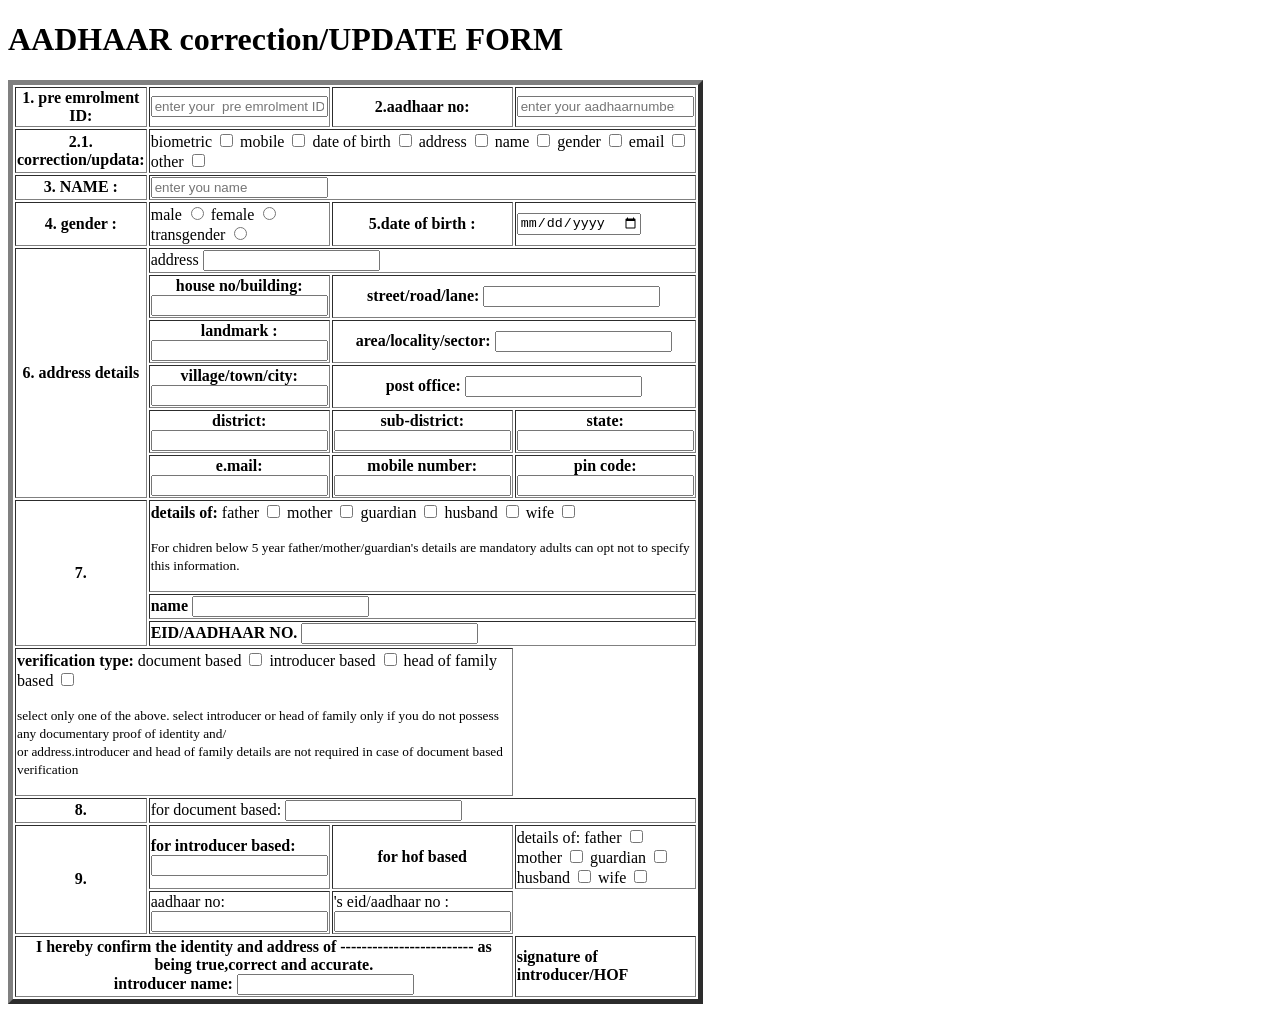
<file: task.html>
<!DOCTYPE html>
<html lang="en">
<head>
    <meta charset="UTF-8">
    <meta name="viewport" content="width=device-width, initial-scale=1.0">
    <title>aadhaar 📇</title>

</head>
<body>

    <h1>AADHAAR correction/UPDATE FORM</h1>

    <form>
        <table border="5" width="10">
            <tr>
            <th><label>1. pre emrolment ID:</label></th>
            <td>
                <input type="text" placeholder="enter your  pre emrolment ID">
            </td>
            
            <th><label>2.aadhaar no:</label></th>
             <td>
                <input type="number" placeholder="enter your aadhaarnumber">
                                                   
             </td>  
            </tr> 
<tr>
<th><label>2.1. correction/updata:</label></th>
<td colspan="3"> 
    <label for="#">biometric</label>
    <input type="checkbox">
    <label for="#">mobile</label>
    <input type="checkbox">
    <label for="#">date of birth</label>
    <input type="checkbox">
    <label for="#">address</label>
    <input type="checkbox">
    <label for="#">name</label>
    <input type="checkbox">
    <label for="#">gender</label>
    <input type="checkbox">
    <label for="#">email</label>
    <input type="checkbox">
    <label for="#">other</label>
    <input type="checkbox">
</td>
</tr>

<tr>
<th><label>3. NAME :</label></th>
<td colspan="4"> 
    <input type="text" placeholder="enter you name" width="6">
</td>
</tr>
 
<tr>
  <th><label>4. gender : </label></th>  
  <td>
    <label for="#">male</label>
    <input type="radio" name = "gender">
    <label for="#">female</label>
    <input type="radio" name = "gender">
    <label for="#">transgender</label>
    <input type="radio" name = "gender">
  </td>
 <th><label>5.date of birth :</label></th> 
 <td><input type="date" name="" id=""></td>

</tr>

<tr>
<th rowspan="6">6. address details</th> 
<td colspan="3">
    <label for="#">address</label>
    <input type="textarea">
</td>
</tr>
<tr>
    <th><label for="#">house no/building:</label> 
        <input type="text">
    </th>
    <th colspan="2">
       <label> street/road/lane: </label>
        <input type="text">
    </th>
</tr>

<tr>
    <th>
       <label for="#"> landmark :</label>
        <input type="text">
    </th>
    <th colspan="2">
       <label> area/locality/sector:</label> 
        <input type="text">
    </th>
</tr>

<tr>
    <th>
       <label for="#"> village/town/city: </label>
        <input type="text">
    </th>
    <th colspan="2">
       <label for="#">post office: </label> 
        <input type="text">
    </th>
       
</tr>

<tr>
<th>
    <label for="#">district:</label>
    <input type="text">
</th>
<th>
    <label for="#">sub-district:</label>
    <input type="text">
</th>
<th>
    <label for="#">state:</label>
    <input type="text">
</th>
</tr>

<tr>
<th>
    <label for="#">e.mail:</label>
    <input type="email">
</th>
<th>
    <label for="#">mobile number:</label>
    <input type="number">
</th>
<th>
    <label for="#">pin code:</label>
    <input type="number">
</th>
</tr>

<tr>
<th rowspan="3">7. </th> 
<td colspan="3">
    <label for="#"> <b>details of:</b></label>

    <label for="#">father</label>
    <input type="checkbox" name = "details of ">
    <label for="#">mother</label>
    <input type="checkbox" name = "details of">
    <label for="#">guardian</label>
    <input type="checkbox" name = "details of">
    <label for="#">husband</label>
    <input type="checkbox" name = "details of">
    <label for="#">wife</label>
    <input type="checkbox" name = "details of">
    <p><small>For chidren below 5 year father/mother/guardian's details are mandatory adults can opt not to specify this information.</small></p>
    
</td>
</tr>

<tr>
    <td colspan="3">
        <label><b>name</b></label>
        <input type="text">
    </td>
</tr>

<tr>
    <td colspan="3">
        <label><b>EID/AADHAAR NO.</b></label>
        <input type="number">
    </td>
</tr>
<tr>
    <td colspan="3">
        <label for="#"> <b> verification type:</b></label>

    <label for="#">document based</label>
    <input type="checkbox">
    <label for="#">introducer based</label>
    <input type="checkbox" >
    <label for="#">head of family based</label>
    <input type="checkbox">
<p><small>select only one of the above. select introducer or head of family only if you do not possess any documentary proof of identity and/<br>
or address.introducer and head of family details are not required in case of document based verification</small></p>
    </td>
</tr>

<tr>
 <th ><label>8.</label></th>
 <td colspan="3">
for document based:
<input type="text">
 </td>
</tr>

<tr>
    <th rowspan="2"><label>9.</label></th>
    <td>
        <b>for introducer based:</b>
    <input type="text">
    </td>

    <th><label> for hof based</label></th>
    <td colspan="2"><label>
        details of:</label>
        <label for="#"> father</label>
    <input type="checkbox">
    <label for="#">mother</label>
    <input type="checkbox" >
    <label for="#">guardian</label>
    <input type="checkbox">
    <label>husband</label>
    <input type="checkbox">
    <label for="#">wife</label>
    <input type="checkbox">
    </td>
</tr>
<tr>
    <td><label>aadhaar no:</label>
    <input type="number">
    </td>
<td><label>'s eid/aadhaar no :</label>
<input type="text">
</td>
</tr>

<tr >
    <th colspan="3"">
        I hereby confirm the identity and address of -------------------------
    as being true,correct and accurate.  <br>
    <label>introducer name:</label>
    <input type="text">
    <td colspan="2">

        <b> signature of introducer/HOF</b>
    </td>

    </th>
</tr>
</table>
    </form>
    </style>
</body>
</html>
</file>
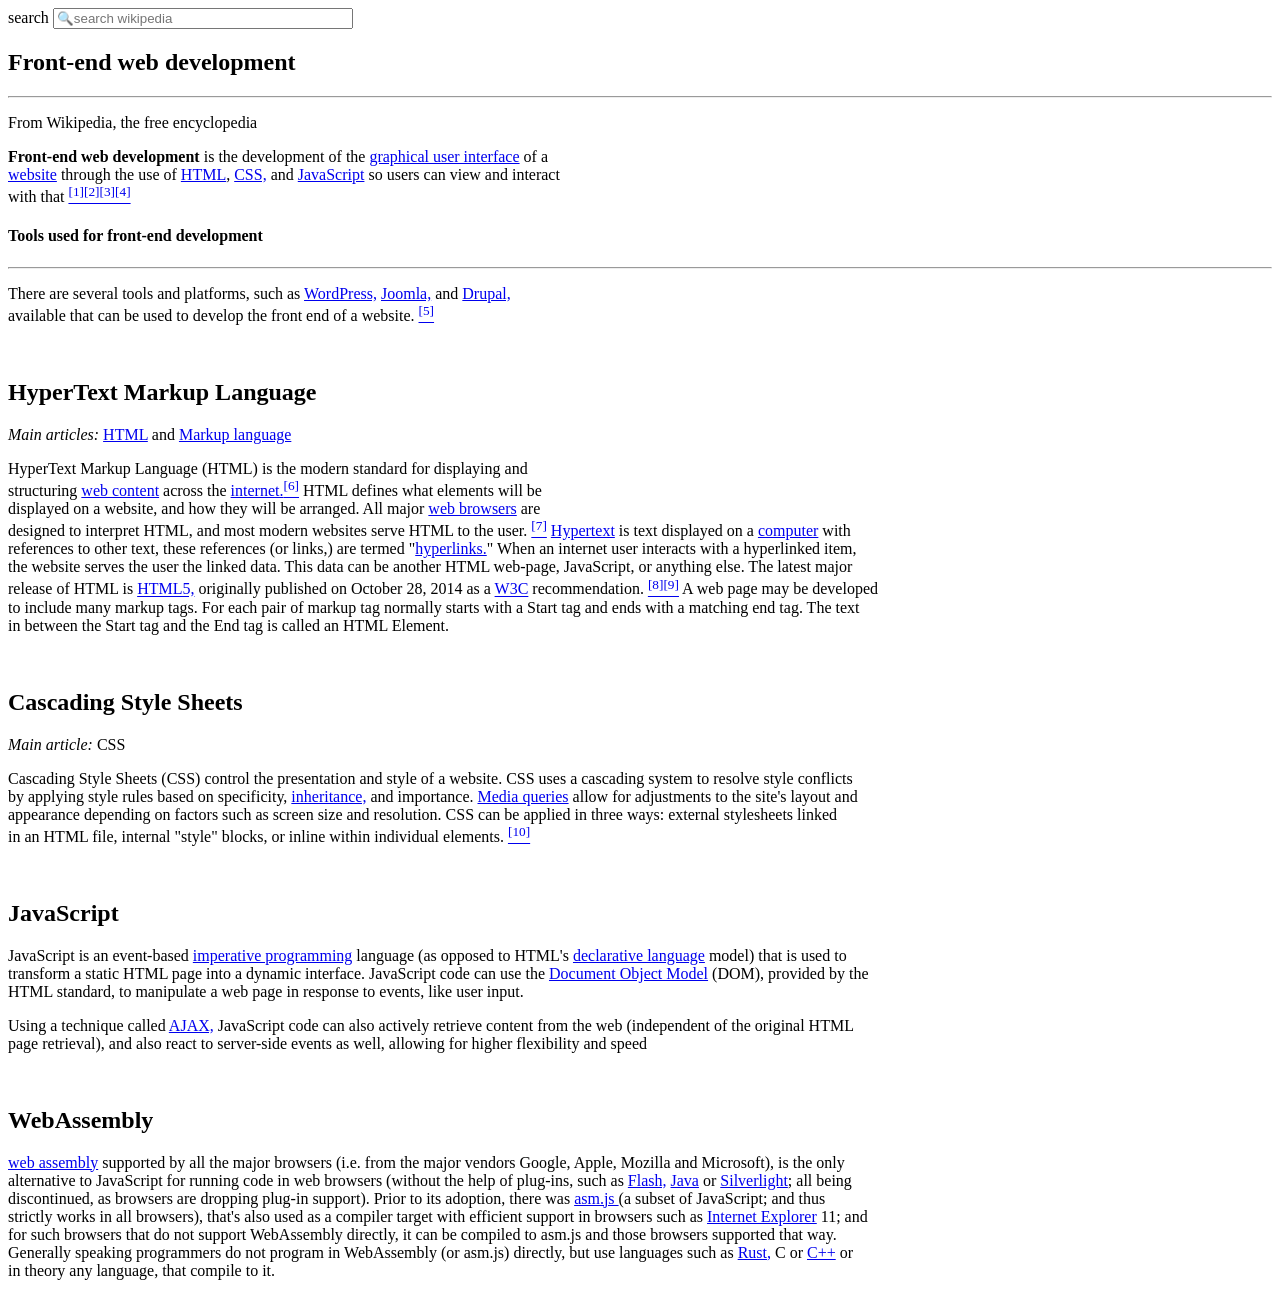
<file: wikipedi.html>
<!DOCTYPE html>
<html lang="en">
<head>
    <meta charset="UTF-8">
    <meta name="viewport" content="width=device-width, initial-scale=1.0">
    <title>Front-end web development-wikipedia</title>
    <link rel="shortcut icon" href="images/Wikipedia__W__Rounded_White.svg.webp" type="image/x-icon">
   
</head>
<body>
<div class ="head2">
<form>
    <label> search </label>
    <input type="search" placeholder="🔍search wikipedia"  style="width:300px" style="height:300px">
    </div>
</form>
<div class="head2">
  <h2>Front-end web development</h2> <hr>
  <p>From Wikipedia, the free encyclopedia</p>

  <p>
   <b> Front-end web development</b> is the development of the  <a href="https://en.wikipedia.org/wiki/Graphical_user_interface" target="_blank">graphical user interface</a> of a <br>
    <a href="https://en.wikipedia.org/wiki/Website" target="_blank">website</a> through the use of <a href="https://en.wikipedia.org/wiki/HTML" target="_blank">HTML</a>, 
    <a href="https://en.wikipedia.org/wiki/CSS" target="_blank">CSS,</a> and <a href="https://en.wikipedia.org/wiki/JavaScript" target="_blank"> JavaScript</a> so users can view and interact<br> with that <a href="task.html" target="_blank"><sup>[1][2][3][4]</sup></a>
  </p>

  <p><h4>Tools used for front-end development</h4></p> <hr>
  <p>There are several tools and platforms, such as <a href="https://en.wikipedia.org/wiki/WordPress" target="_blank">WordPress,</a>  <a href="https://en.wikipedia.org/wiki/Joomla" target="_blank">Joomla,</a> 
    and <a href="https://en.wikipedia.org/wiki/Drupal" target="_blank">Drupal,</a> <br>
    available that can be used to develop the front end of a website. <a href="task.html" target="_blank"><sup>[5]</sup></a></p> <br>
</div>
    <p><h2>HyperText Markup Language
</h2></p>

<p><i>Main articles:</i> <a href="https://en.wikipedia.org/wiki/HTML" target="_blank">HTML</a> and <a href="https://en.wikipedia.org/wiki/Markup_language" target="_blank">Markup language</a></p>


<p>
    HyperText Markup Language (HTML) is the modern standard for displaying and <br>structuring <a href="https://en.wikipedia.org/wiki/Web_content" target="_blank">web content</a> across the <a href="https://en.wikipedia.org/wiki/Internet" target="_blank">internet.</a><a href="task.html" target="_blank"><sup>[6]</sup></a>
     HTML defines what elements will be<br> displayed on a website, and how they will be arranged. All major <a href="https://en.wikipedia.org/wiki/Web_browser" target="_blank">web browsers</a>    are <br>designed to interpret HTML, and most modern websites serve HTML to the user. <a href="task.html" target="_blank"><sup>[7]</sup></a> 
     <a href="https://en.wikipedia.org/wiki/Hypertext" target="_blank">Hypertext</a> is text displayed on a <a href="https://en.wikipedia.org/wiki/Computer" target="_blank">computer</a> with <br>references to other text, these references (or links,) are termed "<a href="https://en.wikipedia.org/wiki/Hyperlink" target="_blank">hyperlinks.</a>" 
     When an internet user interacts with a hyperlinked item,<br> the website serves the user the linked data. This data can be another HTML web-page, JavaScript, or anything else. The latest major<br> release of HTML is <a href="https://en.wikipedia.org/wiki/HTML5" target="_blank">HTML5,</a> originally published on October 28, 2014 as 
     a <a href="https://en.wikipedia.org/wiki/World_Wide_Web_Consortium"target>W3C</a> recommendation. <a href="task.html" target="_blank"><sup>[8][9]</sup></a> A web page may be developed <br>to include many markup tags. For each pair of markup tag normally starts with a Start tag and ends with a matching end tag. The text<br>
      in between the Start tag and the End tag is called an HTML Element. 
</p> <br>

<p> <h2>Cascading Style Sheets</h2></p>

<p>
    <i>Main article:</i> <a href="https://en.wikipedia.org/wiki/CSS" target="_blank"></a> CSS
</p>

<p>
    Cascading Style Sheets (CSS) control the presentation and style of a website. CSS uses a cascading system to resolve style conflicts <br> 
    by applying style rules based on specificity, <a href="https://en.wikipedia.org/wiki/Inheritance_(object-oriented_programming)" target="_blank"> inheritance,</a> and importance. 
    <a href="https://en.wikipedia.org/wiki/Media_queries" target="_blank">Media queries</a> allow for adjustments to the site's layout and <br>
     appearance depending on factors such as screen size and resolution. CSS can be applied in three ways: external stylesheets linked <br>
      in an HTML file, internal "style" blocks, or inline within individual elements. <a href="task.html"><sup>[10]</sup></a>
</p> <br>

<p><h2>JavaScript
</h2></p>

<p>
    JavaScript is an event-based <a href="https://en.wikipedia.org/wiki/Imperative_programming" target="_blank">imperative programming</a> language (as opposed to HTML's <a href="https://en.wikipedia.org/wiki/Declarative_programming" target="_blank">declarative language</a> model) that is used to<br>
     transform a static HTML page into a dynamic interface. JavaScript code can use the <a href="https://en.wikipedia.org/wiki/Document_Object_Model" target="_blank"> Document Object Model</a> (DOM), provided by the <br>
     HTML standard, to manipulate a web page in response to events, like user input.

</p>

<p>
    Using a technique called <a href="https://en.wikipedia.org/wiki/Ajax_(programming)" target="_blank"> AJAX,</a> JavaScript code can also actively retrieve content from the web (independent of the original HTML<br>
     page retrieval), and also react to server-side events as well, allowing for higher flexibility and speed
</p> <br>

<p><h2 >WebAssembly</h2></p>

<p>
    <a href="https://en.wikipedia.org/wiki/WebAssembly" target="_blank">web assembly</a> supported by all the major browsers (i.e. from the major vendors Google, Apple, Mozilla and Microsoft), is the only<br> 
    alternative to JavaScript for running code in web browsers (without the help of plug-ins, such as <a href="https://en.wikipedia.org/wiki/Adobe_Flash" target="_blank"> Flash,</a> <a href="https://en.wikipedia.org/wiki/Java_(software_platform)" target="_blank"> Java</a> or <a href="https://en.wikipedia.org/wiki/Microsoft_Silverlight" target="_blank">Silverlight</a>; all being <br>
    discontinued, as browsers are dropping plug-in support). Prior to its adoption, there was <a href="https://en.wikipedia.org/wiki/Asm.js" target="_blank"> asm.js </a>(a subset of JavaScript; and thus<br>
    strictly works in all browsers), that's also used as a compiler target with efficient support in browsers such as <a href="https://en.wikipedia.org/wiki/Internet_Explorer_11" target="_blank">Internet Explorer</a> 11; and<br>
     for such browsers that do not support WebAssembly directly, it can be compiled to asm.js and those browsers supported that way.<br> 
     Generally speaking programmers do not program in WebAssembly (or asm.js) directly, but use languages such as <a href="https://en.wikipedia.org/wiki/Rust_(programming_language)" target="_blank"> Rust,</a> C or <a href="https://en.wikipedia.org/wiki/C++" target="_blank"> C++</a> or<br>
     in theory any language, that compile to it.
</p>




</body>
</html>
</file>
